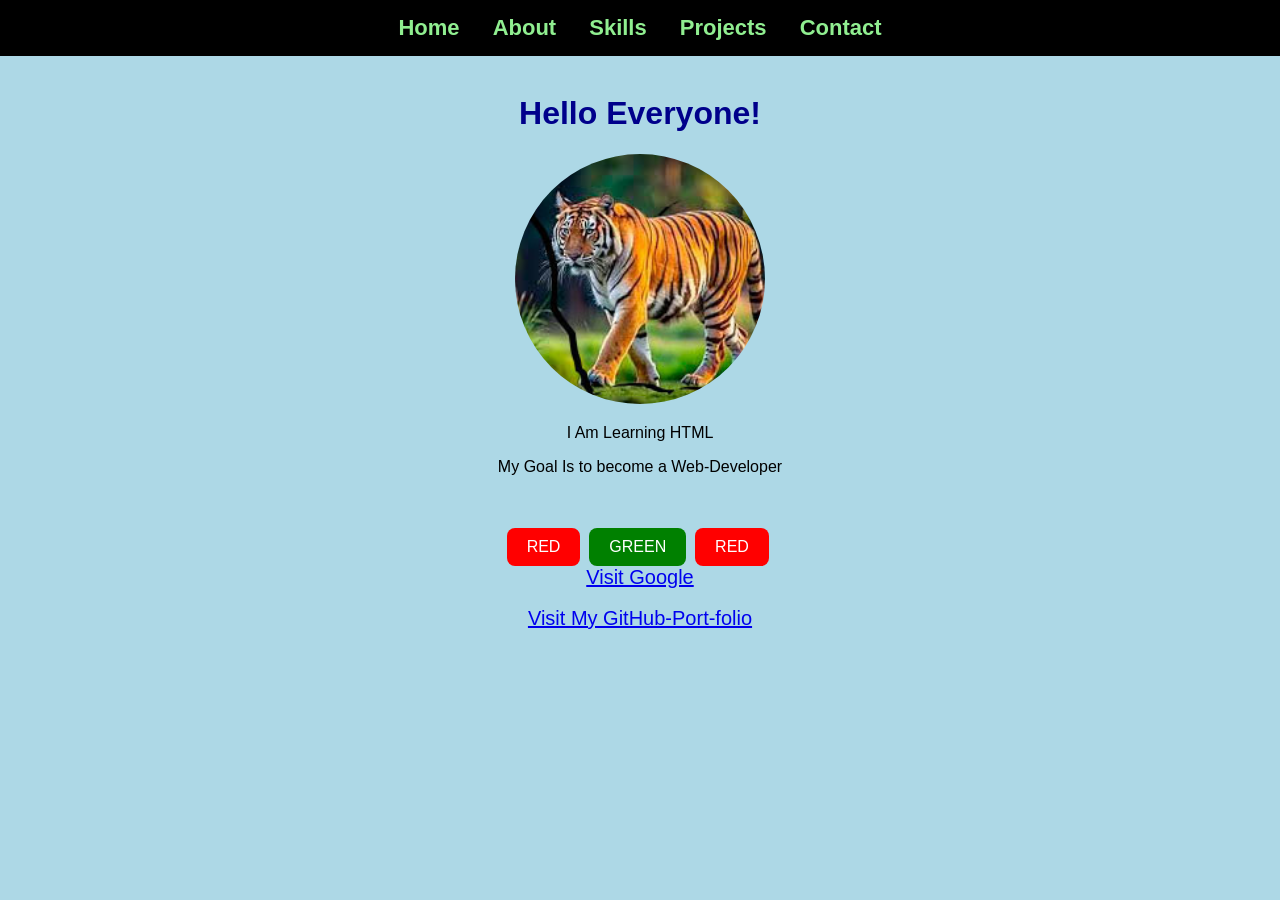
<file: index.html>
<!DOCTYPE html>
<html>
<head>
    <title>Personal Website</title>
    <link rel="stylesheet" href="style.css">
</head>
<body>
<nav>

    <a href="index.html">Home</a> |
    <a href="About.html">About</a> |
    <a href="#">Skills</a> |
    <a href="#">Projects</a> |
    <a href="#">Contact</a>

</nav>

<br>
    <h1>Hello Everyone!</h1>
    <img src="tiger.jpg">
    <p>I Am Learning HTML</p>
    <p>My Goal Is to become a Web-Developer</p>
<br><br>
   <button class="red">RED</button>&nbsp
   <button class="green">GREEN</button>&nbsp
    <button class="red">RED</button>&nbsp<br>
    <a href="https://www.google.com">Visit Google</a><br><br>
    <a href="https://github.com/rnpn300-creator" target="_blank">
    Visit My GitHub-Port-folio
</a>
  

</body>
</html>
</file>
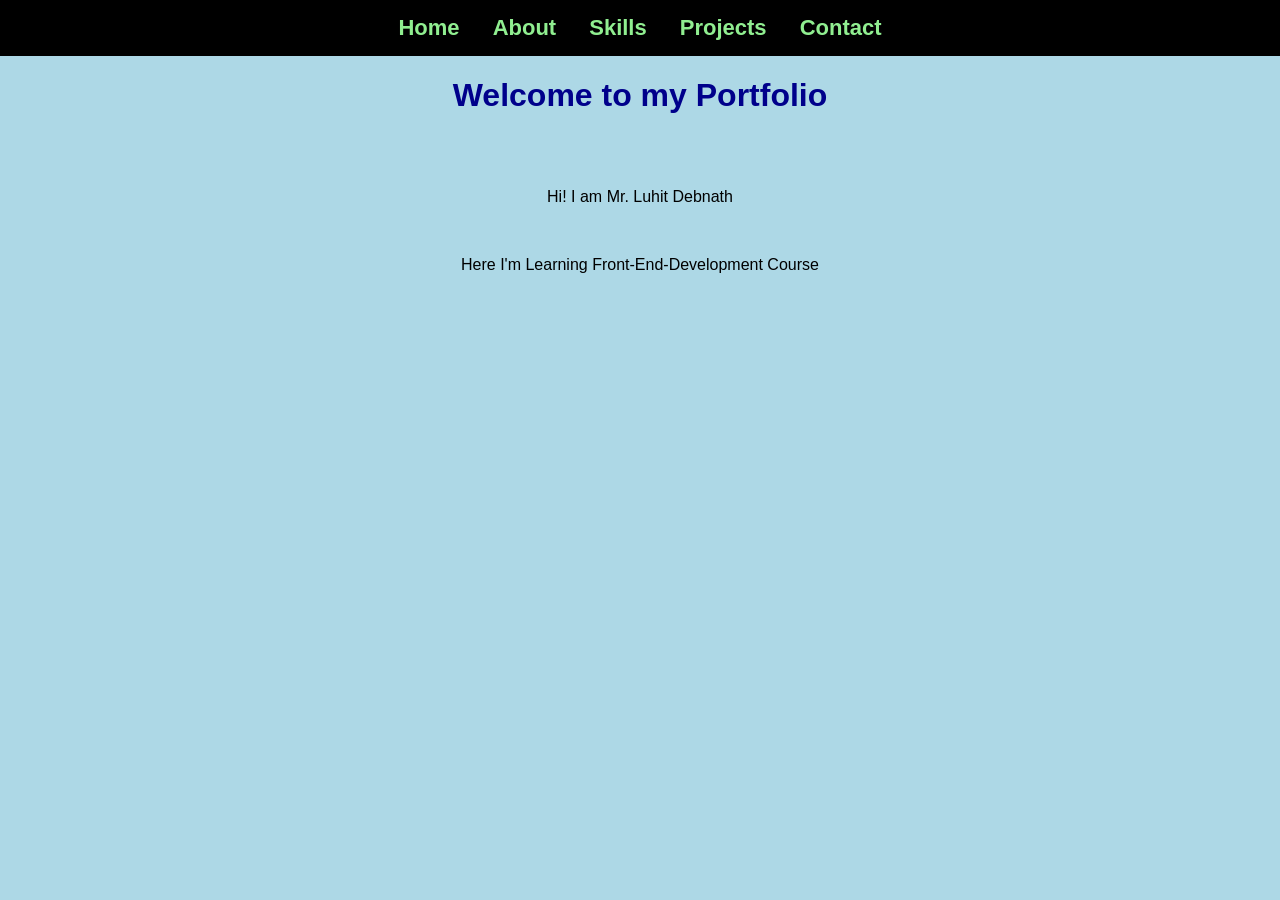
<file: About.html>
<!doctype html>
<html>
<head>
<title>PORTFOLIO</title>
  <link rel="stylesheet" href="style.css">
</head>
  <body>
    <nav>
    <a href="index.html">Home</a> |
    <a href="About.html">About</a> |
    <a href="skills.html">Skills</a> |
    <a href="projects.html">Projects</a> |
    <a href="contact.html">Contact</a>

</nav>
<h1> Welcome to my Portfolio</h1> <br><br>

<p> Hi! I am Mr. Luhit Debnath </p><br>
<p> Here I'm Learning Front-End-Development Course</p>


</body>
</html>
</file>
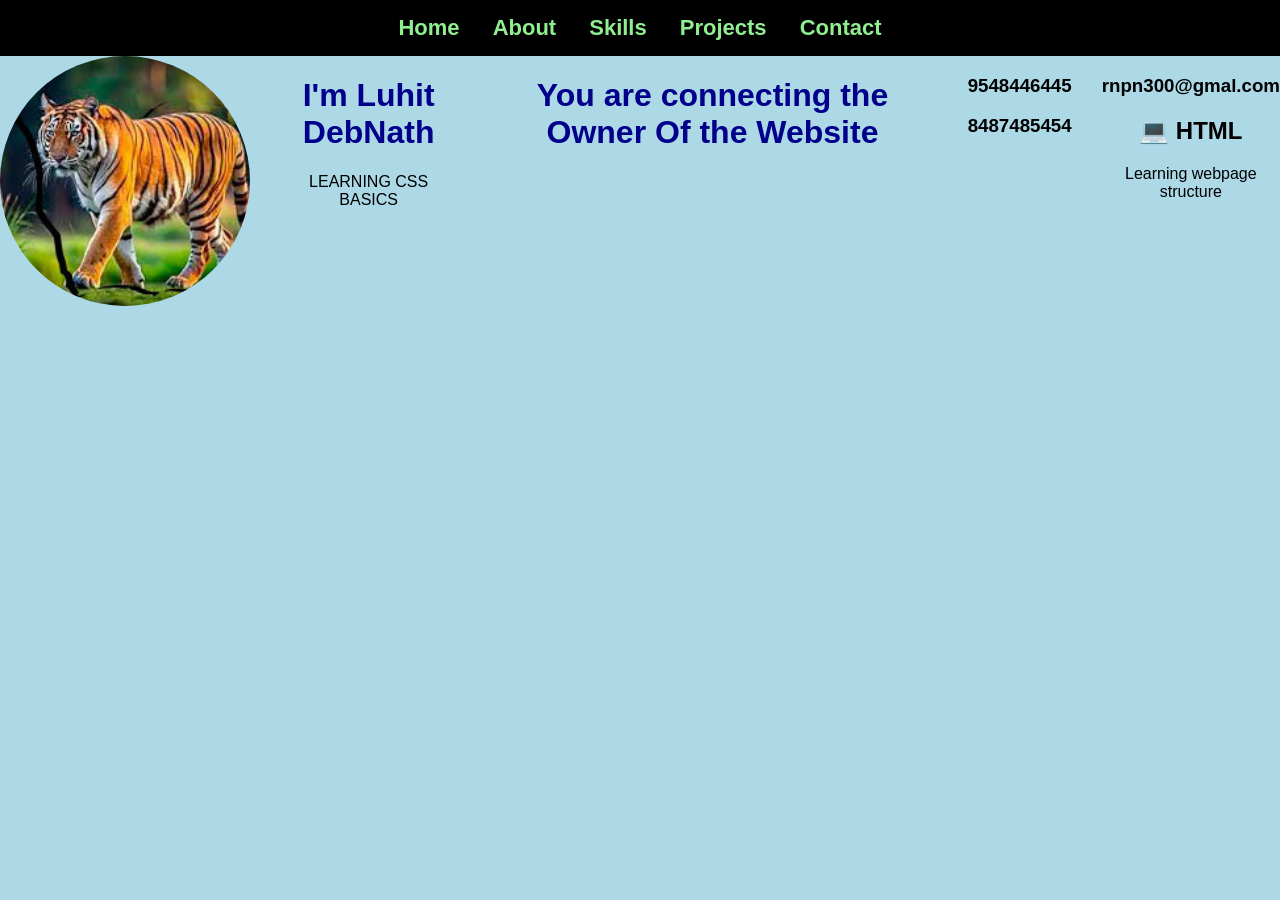
<file: contact.html>
<!Doctype html>
<Html>
<head>
  <title>Connect</title>
  <link rel="stylesheet" href="style.css">
</head>
<body>
  <nav>
    <a href="index.html">Home</a> |
    <a href="About.html">About</a> |
    <a href="skills.html">Skills</a> |
    <a href="projects.html">Projects</a> |
    <a href="contact.html">Contact</a>
</nav>
  <div class="hero">
    <img src="tiger.jpg">
    <div>
      <h1> I'm Luhit DebNath</h1>
        <p> LEARNING CSS BASICS</p>
    </div>
  <h1>You are connecting the Owner Of the Website</h1>
  <div class="Phone">
     <h3>9548446445</h3>
     <h3>8487485454</h3>
  </div>
  <div class="E-mail">
     <h3>rnpn300@gmal.com</h3>   
 <div class="card">

    <h2>💻 HTML</h2>

    <p>Learning webpage structure</p>

</div>

</body>
</Html>
</file>
<file: style.css>
body {
    margin:0;
    background-color: lightblue;
    text-align: center;
    font-family: Arial, sans-serif;
}
.hero{
    display:flex;
    gap: 30px;
}

h1 {
    color: darkblue;
}

img {
    width: 250px;
    height: 250px;
    border-radius: 50%;
    object-fit: cover;
}

button {
    color: white;
    padding: 10px 20px;
    font-size: 16px;
    border: none;
    border-radius: 8px;
    cursor: pointer;
}
.red {
    background-color: red;
}
.green {
    background-color: green;
}
.blue {
    background-color: blue;
}
a {
    font-size: 20px;
}
nav {
    background-color: black;
    padding: 15px;
}

nav a {
    color: lightgreen;
    text-decoration: none;
    font-size: 22px;
    margin: 10px;
    font-weight: bold;
}

nav a:hover {
    color: red;
}
</file>
